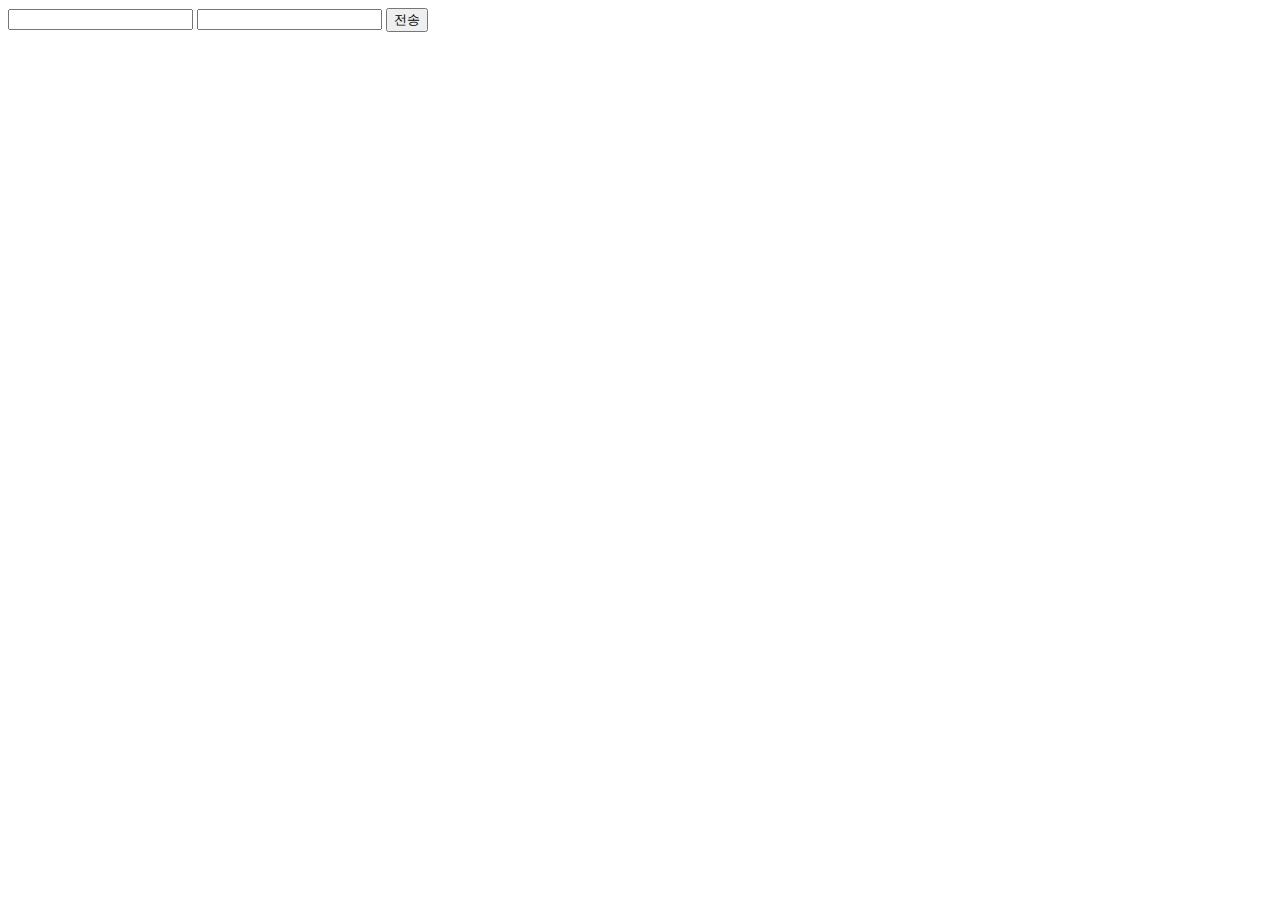
<file: src/main/resources/templates/edit.html>
<!DOCTYPE html>
<html lang="en">
<head>
    <meta charset="UTF-8">
    <title>edit</title>
</head>
<body>
<form action="/edit" method="POST">
  <input name="id" th:value="${data.id}" style="display: none">
  <input name="title" th:value="${data.title}">
  <input name="price" th:value="${data.price}">
  <button type="submit">전송</button>
</form>
</body>
</html>
</file>
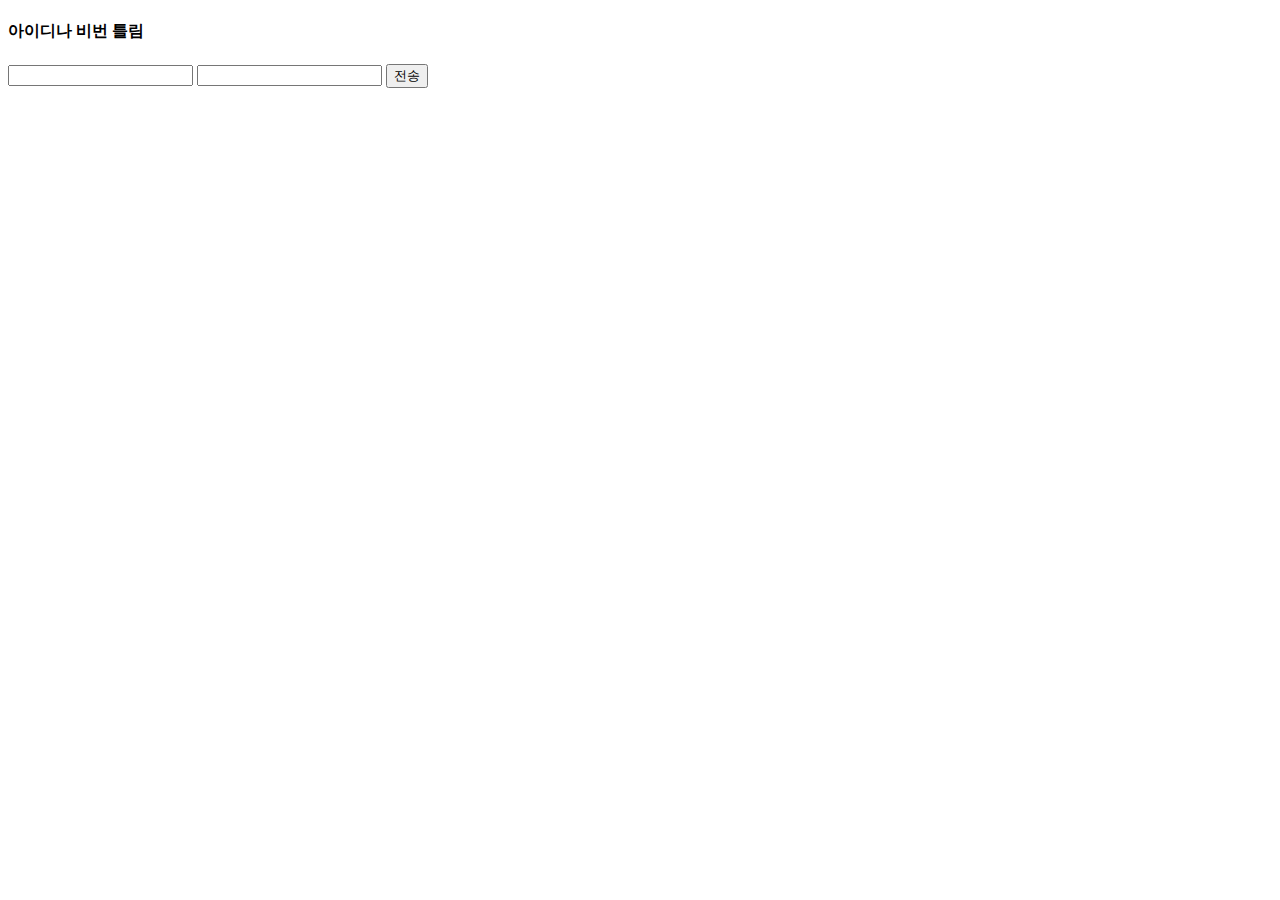
<file: src/main/resources/templates/login.html>
<!DOCTYPE html>
<html lang="en">
<head>
    <meta charset="UTF-8">
    <title>login</title>
</head>
<body>
<div th:if="${param.error}">
  <h4>아이디나 비번 틀림</h4>
</div>
<form action="/login" method="POST">
    <label>
        <input name="username">
    </label>
    <input name="password" type="password">
<!--    <input type="hidden" th:name="${_csrf.parameterName}" th:value="${_csrf.token}">-->
    <button type="submit">전송</button>
</form>
</body>
</html>
</file>
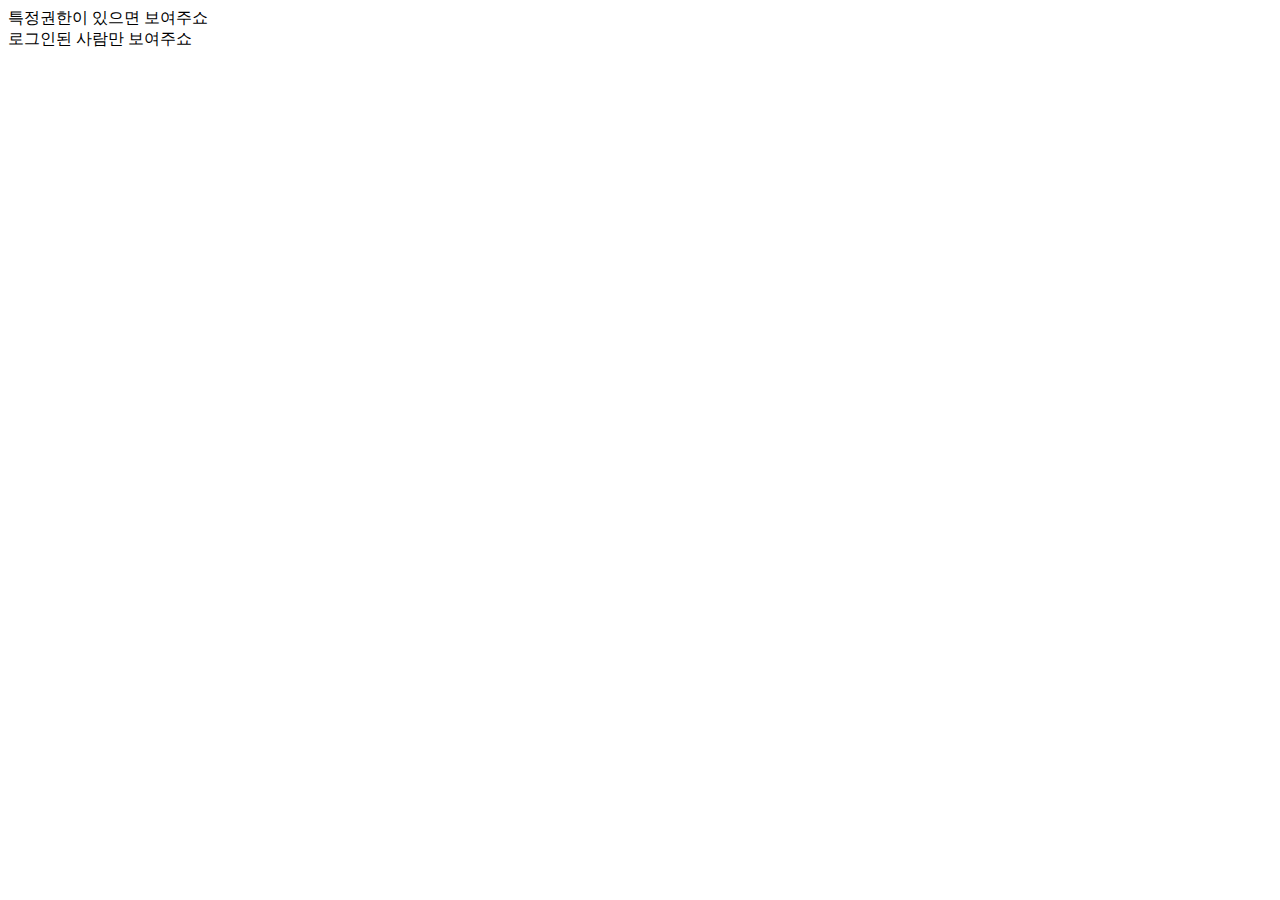
<file: src/main/resources/templates/mypage.html>
<!DOCTYPE html>
<html lang="en" xmlns:sec="http://www.w3.org/1999/xhtml">
<head>
    <meta charset="UTF-8">
    <title>Title</title>
</head>
<body>
  <span sec:authentication="principal"></span>
  <span sec:authentication="principal.username"></span>
  <span sec:authentication="principal.authorities"></span>
  <span sec:authorize="hasAuthority('일반유저')">특정권한이 있으면 보여주쇼</span>
  <div sec:authorize="isAuthenticated()">
    로그인된 사람만 보여주쇼
  </div>
</body>
</html>
</file>
